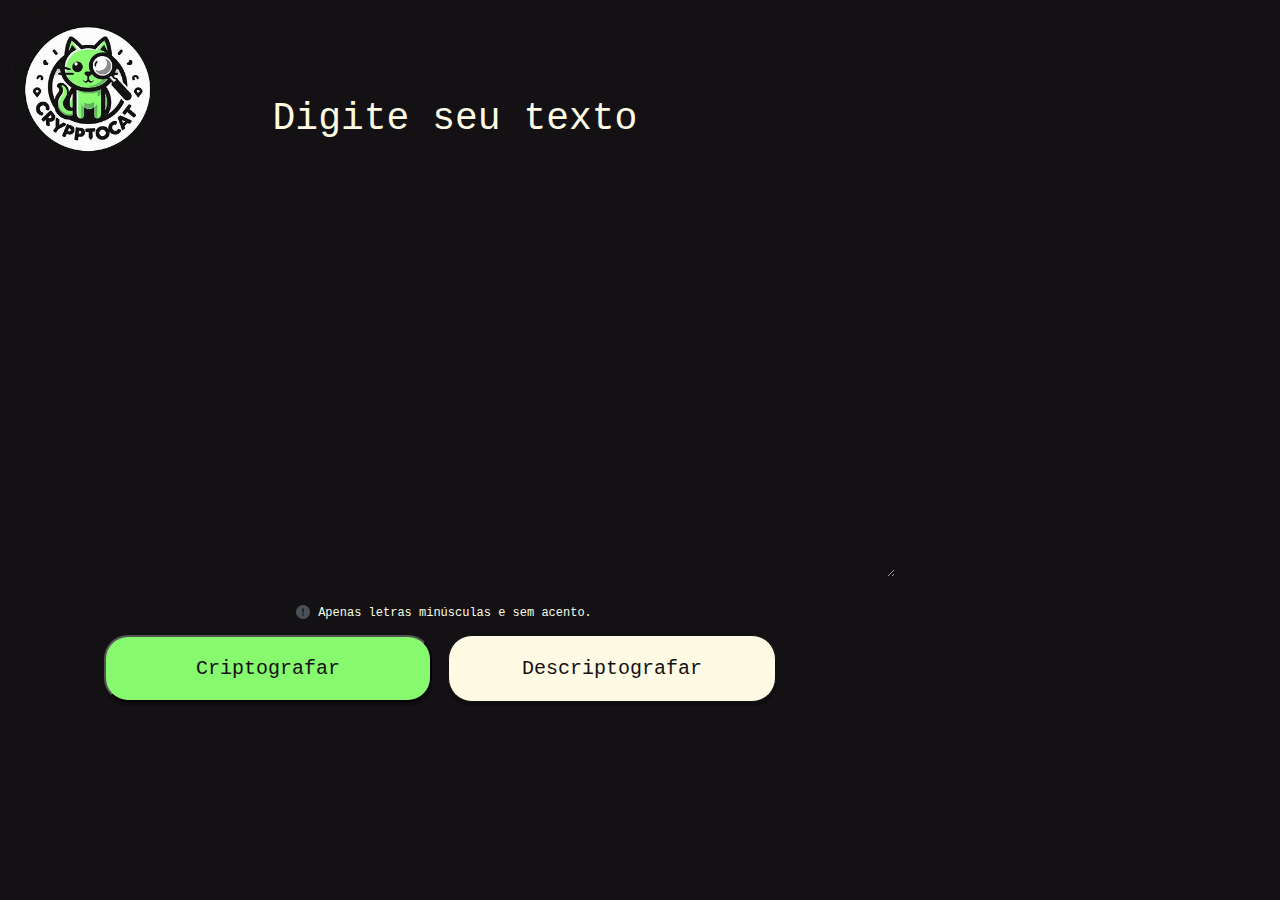
<file: index.html>
<!DOCTYPE html>
<html lang="pt-br">

<head>
    <meta charset="UTF-8">
    <meta name="viewport" content="width=device-width, initial-scale=1.0">
    <link rel="shortcut icon" href="imgs/cripto-cat.jpg" type="image/x-icon">
    <link rel="preconnect" href="https://fonts.googleapis.com">
    <link rel="preconnect" href="https://fonts.gstatic.com" crossorigin>
    <link rel="shortcut icon" href="./imgs/figura.jpg" type="image/x-icon">
    <link href="https://fonts.googleapis.com/css2?family=Inter:wght@100..900&display=swap" rel="stylesheet">
    <link rel="stylesheet" href="styles.css">
    <title>CriptoCat - Fernanda</title>
</head>

<body>
    <header>
        <img class="logo-img" src="imgs/cripto-cat.jpg" alt="Logo da Alura">
    </header>

    <main>

        <div class="input-text">
            <label for="text-input"></label>
            <textarea id="text-input" placeholder="Digite seu texto"></textarea>
        </div>
        

        <div class="text-warning">
            <p> <img src="./imgs/exclamacao.png" alt="Sinal de Exclamação">Apenas letras minúsculas e sem acento.</p>
        </div>

        <div class="botoes">
            <button id="btn-cript">Criptografar</button>
            <button id="btn-descript">Descriptografar</button>
        </div>

    

    <aside class="output-text">
        <img src="imgs/figura.jpg" id="fig" alt="Figura">
        <h1 id="output-heading">Nenhuma mensagem <br> encontrada ainda!</h1>
        <p id="output-text">Digite um texto que você deseja<br>criptografar ou descriptografar!</p>

        <button id="btn-copy">Copiar</button>

    </aside>

</main>
    <script src="script.js"></script>

</body>

</html>
</file>
<file: styles.css>
* {
    padding: 0
}

body {
    background-color: #131114;
    font-family: monospace;
}

.logo-img {
    height: 160px;
    width: 160px;
    margin-left: 0;
}

.input-text textarea {
    width: 880px;
    height: 480px;
    overflow: hidden;
    margin-top: -75px;
    margin-left: -300px;
    margin-bottom: 5px;
    border: none;
    outline: none;
    background-color: transparent;
    caret-color: #FEFAE3;
    font-size: 32px;
    font-family: monospace;
    font-weight: bold;
    color: #FEFAE3;
}

.input-text {
    text-align: center;
    margin-right: 70px;
}

#text-input {
    text-align: center;
    line-break: normal;
}

::placeholder {
    color: #FEFAE3;
    font-weight: 400;
    font-size: 38px;
    height: 680px
}

.text-warning {
    margin-top: 20px;
    text-align: center;
    color: #fcfee8;
    font-size: 12px;
    font-weight: 400;
    margin-left: -400px;
    margin-bottom: 10px;
}

.text-warning img {
    width: 14px;
    margin: -3px 8px;
}

.botoes {
    display: flex;
    justify-content: center;
    margin-top: 15px;
    margin-right: 400px;
    margin-bottom: 60px;
}

#btn-cript {
    cursor: pointer;
    width: 328px;
    height: 67px;
    font-size: 20px;
    font-weight: 400;
    background-color: #87F96E;
    color: #131114;
    border-radius: 24px;
    margin-right: 16px;
    box-shadow: 0px 4px 1px rgba(1, 1, 1, 0.25);
    transition: transform 0.1s ease-in-out;
    font-family: monospace;
}

#btn-descript {
    cursor: pointer;
    width: 328px;
    height: 67px;
    font-size: 20px;
    font-weight: 400;
    background-color: #FEFAE3;
    color: #131114;
    border: 1px solid #131114;
    border-radius: 24px;
    box-shadow: 0px 4px 1px rgba(1, 1, 1, 0.25);
    transition: transform 0.1s ease-in-out;
    font-family: monospace;
}

#btn-copy {
    cursor: pointer;
    width: 328px;
    height: 67px;
    font-size: 20px;
    font-weight: 400;
    font-family: monospace;
    background-color: #87F96E;
    color: #131114;
    border: 1px solid #87F96E;
    border-radius: 24px;
    box-shadow: 0px 4px 1px rgba(1, 1, 1, 0.25);
    transition: transform 0.1s ease-in-out;
    position: absolute;
    left: 12%;
    transform: translateX(-2%);
    margin: auto;
    margin-top: 20px;
}

#btn-cript:hover {
    transform: scale(0.95);
}

#btn-descript:hover {
    transform: scale(0.95);
}

#btn-copy:hover {
    transform: scale(0.95);
}

aside {
    background-color: #FEFAE3;
    height: 700px;
    border-radius: 32px;
    position: absolute;
    top: 25px;
    right: 0px;
    left: 1350px;
    padding-bottom: 30px;
    width: 420px;
    box-shadow: 0px 4px 4px rgba(1, 1, 1, 0.25);
    margin-top: 15px;
}

aside h1 {
    color: #001b30;
    font-weight: 700;
    text-align: center;
    font-size: 29px;

}

aside p {
    color: #495057;
    font-weight: 400;
    text-align: center;
    font-size: 18px;
}

aside button {
    margin-left: 12px;
    margin-top: 10px;
    background-color: #c5d9de;
}

#fig {
    width: 246px;
    height: 234px;
    margin: 154px 2px 15px 8px;
    left: 1032px;
    animation: flutuar 2s ease-in-out infinite;
}

@keyframes flutuar {
    0% {
      transform: translate(0, 0);
    }
    50% {
      transform: translate(0, 10px);
    }
    100% {
      transform: translate(0, 0);
    }
  }

.output-text {
    text-align: justify;
    word-break: break-all;
}

.hidden-output {
    visibility: hidden;
}

@media (max-width: 900px) {


    body {
        background-color: #131114;
        font-family: monospace;
        margin: 0;
        padding: 0;
    }

    .logo-img {
        height: 125px;
        width: 125px;
        margin-left: 0;
    }

    .input-text textarea {
        width: 100%;
        height: 195px;
        overflow: hidden;
        margin-top: 45px;
        margin-left: 0;
        margin-bottom: 10px;
        border: none;
        outline: none;
        background-color: transparent;
        caret-color: #FEFAE3;
        font-size: 20px;
        font-family: monospace;
        font-weight: bold;
        color: #FEFAE3;
    }

    .input-text {
        text-align: center;
        margin-right: 0;
    }

    #text-input {
        text-align: center;
        line-break: normal;
    }

    ::placeholder {
        color: #FEFAE3;
        font-weight: 400;
        font-size: 24px;
        height: 300px;
    }

    .text-warning {
        margin-top: 10px;
        text-align: center;
        color: #fcfee8;
        font-size: 10px;
        font-weight: 400;
        margin-left: 0;
        margin-bottom: 5px;
    }

    .text-warning img {
        width: 10px;
        margin-bottom: -2px 5px;
    }

    .botoes {
        display: flex;
        flex-direction: column;
        align-items: center;
        justify-content: center;
        margin:auto;
        margin-bottom: 2%;
        gap: 10px;

    }

    #btn-cript,
    #btn-descript {
        width: 80%;
        height: 70px;
        font-size: 18px;
        font-weight: 600;
        font-family: monospace;


    }

    #btn-cript {
        margin-left: 3%;
    }

    aside {

        background-color: #FEFAE3;
        border-radius: 2px;
        position: static;
        top: auto;
        right: auto;
        flex-direction: column;
        left: auto;
        width: 100%;
        height: 60%;
        box-shadow: 0px 4px 4px rgba(1, 1, 1, 0.25);

    }

    aside h1 {
        color: #001b30;
        font-weight: 700;
        text-align: center;
        font-size: 24px;
        width: 100%;
        margin-top: 45px;
        padding-top:40px



    }

    aside p {
        color: #495057;
        font-weight: 400;
        text-align: center;
        font-size: 16px;
        margin-bottom: 200px;
        width: 100%;
        word-break: break-all;
    }

    #btn-copy {
        width: 80%;
        height: 70px;
        font-size: 18px;
        font-weight: 600;
        font-family: monospace;
        margin: -70px auto auto auto;


    }

    #fig {
        visibility: hidden;
        margin-bottom: -175px;
    }

    .output-text {
        text-align: justify;
        word-break: break-all;
    }
}

@media (max-width: 800px) {
    #btn-copy {

        margin-bottom: -700px;
    }

}
</file>
